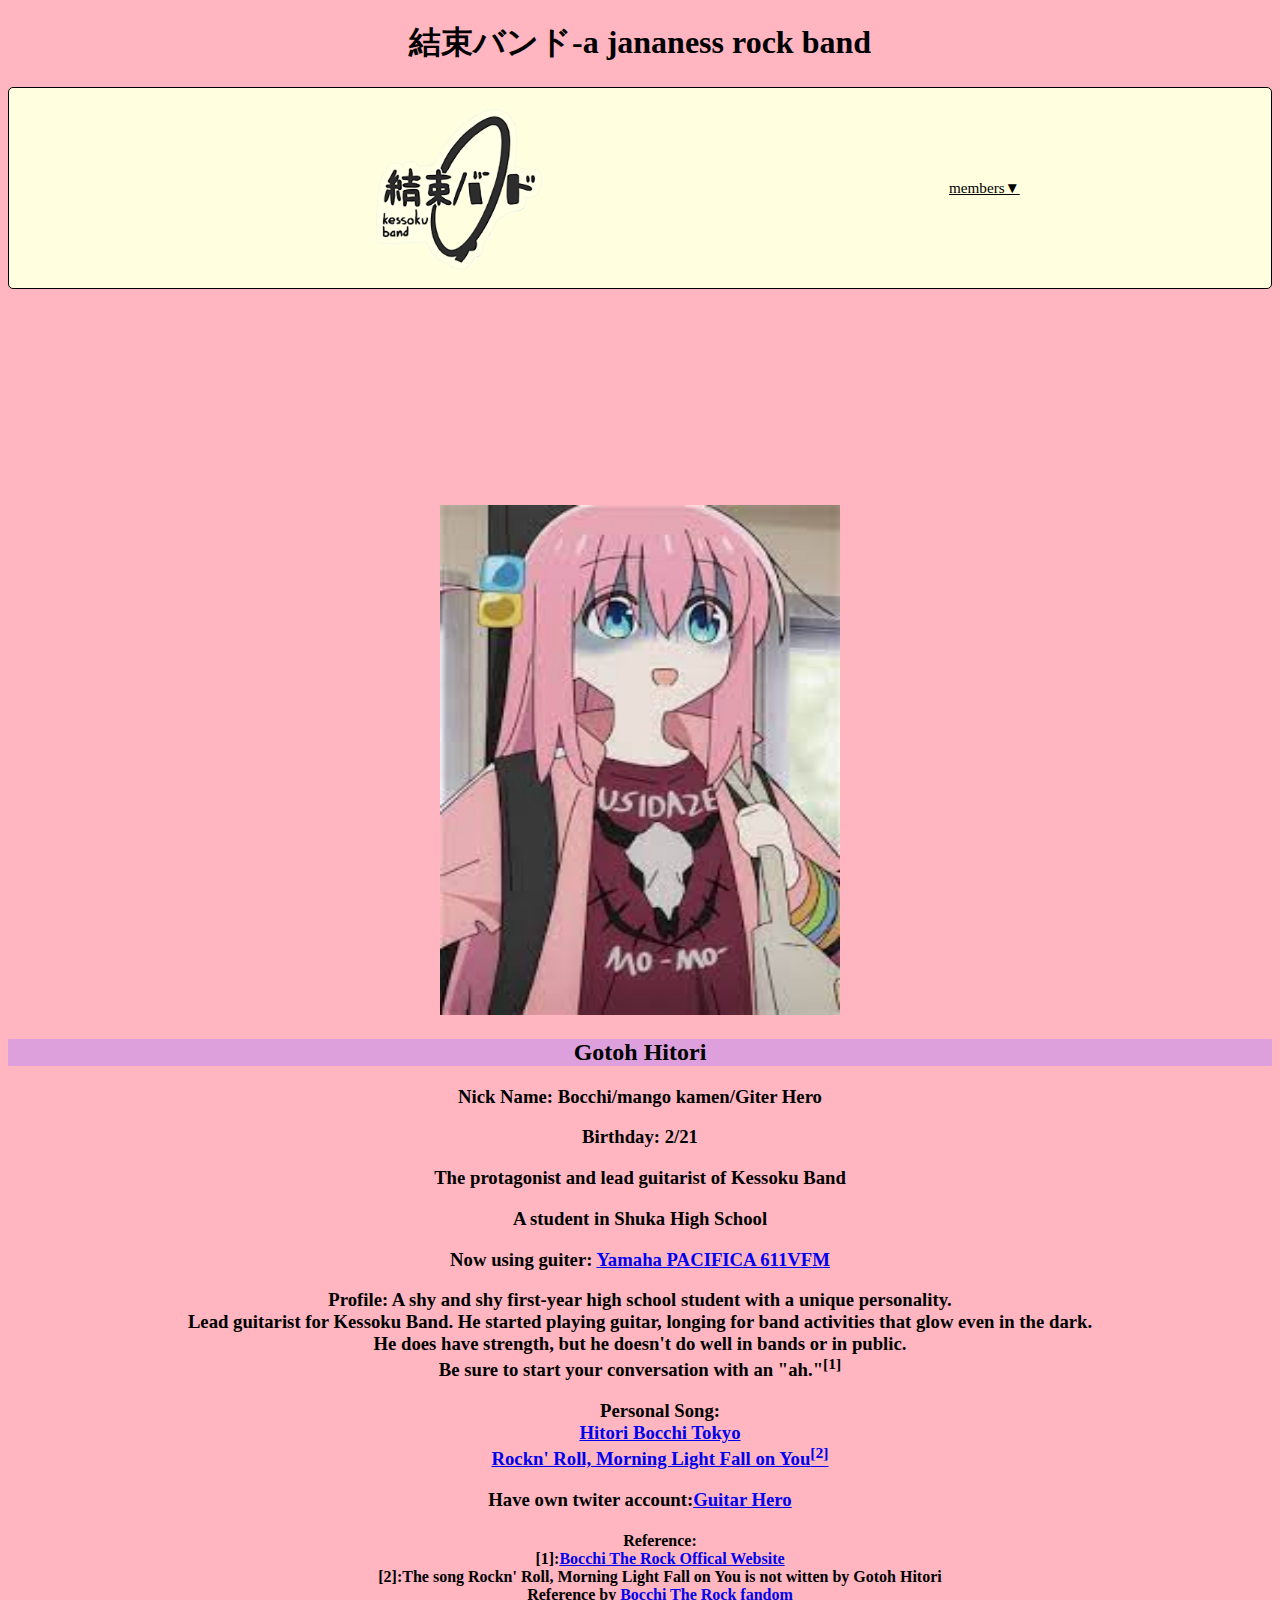
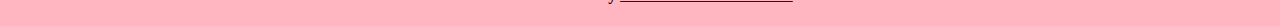
<file: Hitori_page_en.html>
<!DOCTYPE html>
<html>
    <link rel="stylesheet" href="css/page.css">
    <head>
        <title>ぼっち・ざ・ろっく！</title>     
    </head>
    <body>
        <center>
            <h1>
                結束バンド-a jananess rock band
            </h1>
        </center>
        <div id="F1">
            <a href="page1_en.html">
            <img src="image/logo.png">
            </a>
                <ul>
                    <li>
                        <a href="#">members▼</a>
                        <div id="sub2">
                        <ul class="sub1">
                            <li><a href="Hitori_page_en.html">Gotoh Hitori</a></li>
                            <li><a href="Nijika_page_en.html">Ijichi Nijika</a></li>
                            <li><a href="Ryo_page_en.html">Yamada Ryō</a></li>
                            <li><a href="Ikuyo_page_en.html">Kita Ikuyo</a></li>
                        </ul>
                    </li>
                </ul>
            <a href="music_page_en.html" class="music">music</a>
            <ul>
                <li>
                    <a href="#" class="other">others▼</a>
                    <div id="sub2">
                    <ul class="sub1">
                        <li><a href="Hitori_page_zh.html">中文</a></li>
                        <li><a href="index.html">main menu</a></li>
                    </ul>
                </li>
            </ul>
        </div>
        <br/>
        <br/>
        <br/>
        <br/>
        <br/>
        <br/>
        <br/>
        <br/>
        <br/>
        <br/>
        <br/>
        <br/>
        <center>
            <div id="chartar-B">
            <img src="image/bocchi.jpg" width="400px" height="510px">
                <h2>Gotoh Hitori</h2>
                <h3>Nick Name: Bocchi/mango kamen/Giter Hero</h3>
                <h3>Birthday: 2/21</h3>
                <h3>The protagonist and lead guitarist of Kessoku Band</h3>
                <h3>A student in Shuka High School</h3>
                <h3>Now using guiter: <a href="https://shop.sg.yamaha.com/pac611vfm.html">Yamaha PACIFICA 611VFM</a></h3>
                <h3>Profile: A shy and shy first-year high school student with a unique personality.<br/>
                    Lead guitarist for Kessoku Band. He started playing guitar, longing for band activities that glow even in the dark.<br/> 
                    He does have strength, but he doesn't do well in bands or in public. <br/>
                    Be sure to start your conversation with an "ah."<sup>[1]</sup></h3>
                <h3><ul>
                    Personal Song:
                        <li><a href="https://youtu.be/7TovqLDCosk">Hitori Bocchi Tokyo</a></li>
                        <li><a href="https://youtu.be/H7ZyZdqLb5Q">Rockn' Roll, Morning Light Fall on You<sup>[2]</sup></a></li>
                </ul></h3>
                <h3>Have own twiter account:<a href="https://twitter.com/guitarhero_0221">Guitar Hero</a></h3>

                <h4><ul>
                    Reference:
                        <li>[1]:<a href="https://bocchi.rocks/character/hitori.html">Bocchi The Rock Offical Website</a></li>
                        <li>[2]:The song Rockn' Roll, Morning Light Fall on You is not witten by Gotoh Hitori </li>
                        <li>Reference by <a href="https://bocchi-the-rock.fandom.com/wiki/Hitori_Gotoh">Bocchi The Rock fandom</a> </li>
                </ul></h4>
            </div>

        </center>
</body>
</html>
</file>
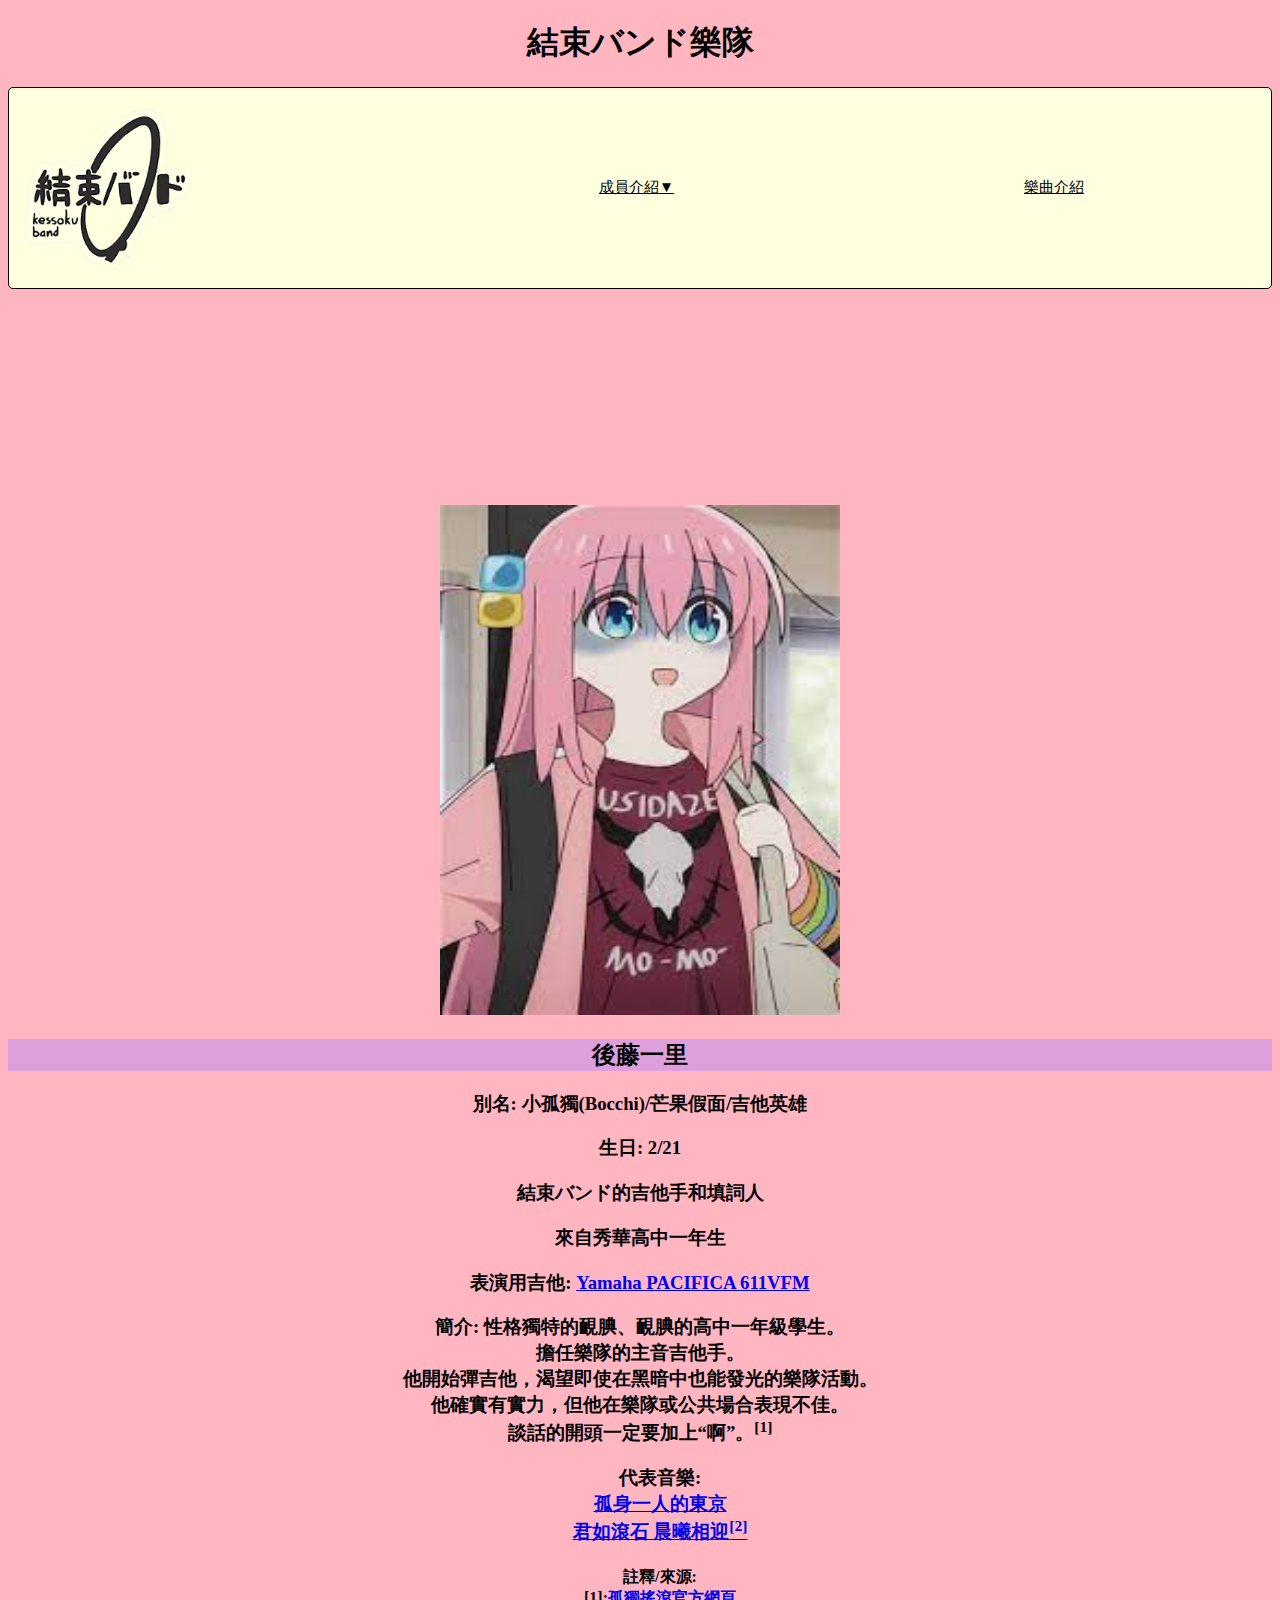
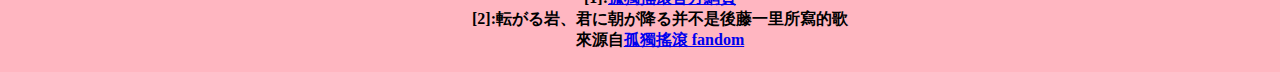
<file: Hitori_page_zh.html>
<!DOCTYPE html>
<html>
    <link rel="stylesheet" href="css/page.css">
    <head>
        <title>ぼっち・ざ・ろっく！</title>     
    </head>
    <body>
        <center>
            <h1>
                結束バンド樂隊
            </h1>
        </center>
        <div id="F1">
            <img src="image/logo.png">
                <ul>
                    <li>
                        <a href="#">成員介紹▼</a>
                        <div id="sub2">
                        <ul class="sub1">
                            <li><a href="Hitori_page_zh.html">後藤ひとり</a></li>
                            <li><a href="Nijika_page_zh.html">伊地知虹夏</a></li>
                            <li><a href="Ryo_page_zh.html">山田リョウ</a></li>
                            <li><a href="Ikuyo_page_zh.html">喜多郁代</a></li>
                        </ul>
                    </li>
                </ul>
            <a href="music_page_zh.html" class="music">樂曲介紹</a>
            <ul>
                <li>
                    <a href="#" class="other">其他▼</a>
                    <div id="sub2">
                    <ul class="sub1">
                        <li><a href="Hitori_page_en.html">English</a></li>
                        <li><a href="index.html">主頁</a></li>
                    </ul>
                </li>
            </ul>
        </div>
        <br/>
        <br/>
        <br/>
        <br/>
        <br/>
        <br/>
        <br/>
        <br/>
        <br/>
        <br/>
        <br/>
        <br/>
        <center>
            <div id="chartar-B">
            <img src="image/bocchi.jpg" width="400px" height="510px">
                <h2>後藤一里</h2>
                <h3>別名: 小孤獨(Bocchi)/芒果假面/吉他英雄</h3>
                <h3>生日: 2/21</h3>
                <h3>結束バンド的吉他手和填詞人</h3>
                <h3>來自秀華高中一年生</h3>
                <h3>表演用吉他: <a href="https://shop.sg.yamaha.com/pac611vfm.html">Yamaha PACIFICA 611VFM</a></h3>
                <h3>簡介: 性格獨特的靦腆、靦腆的高中一年級學生。<br/>
                    擔任樂隊的主音吉他手。<br/>
                    他開始彈吉他，渴望即使在黑暗中也能發光的樂隊活動。<br/>
                    他確實有實力，但他在樂隊或公共場合表現不佳。<br/>
                    談話的開頭一定要加上“啊”。<sup>[1]</sup></h3>
                <h3><ul>
                    代表音樂:
                        <li><a href="https://youtu.be/7TovqLDCosk">孤身一人的東京</a></li>
                        <li><a href="https://youtu.be/H7ZyZdqLb5Q">君如滾石 晨曦相迎<sup>[2]</sup></a></li>
                </ul></h3>

                <h4><ul>
                    註釋/來源:
                        <li>[1]:<a href="https://bocchi.rocks/character/hitori.html">孤獨搖滾官方網頁</a></li>
                        <li>[2]:転がる岩、君に朝が降る并不是後藤一里所寫的歌</li>
                        來源自<a href="https://bocchi-the-rock.fandom.com/wiki/Hitori_Gotoh">孤獨搖滾 fandom</a> </li>
                </ul></h4>
            </div>

        </center>
</body>
</html>
</file>
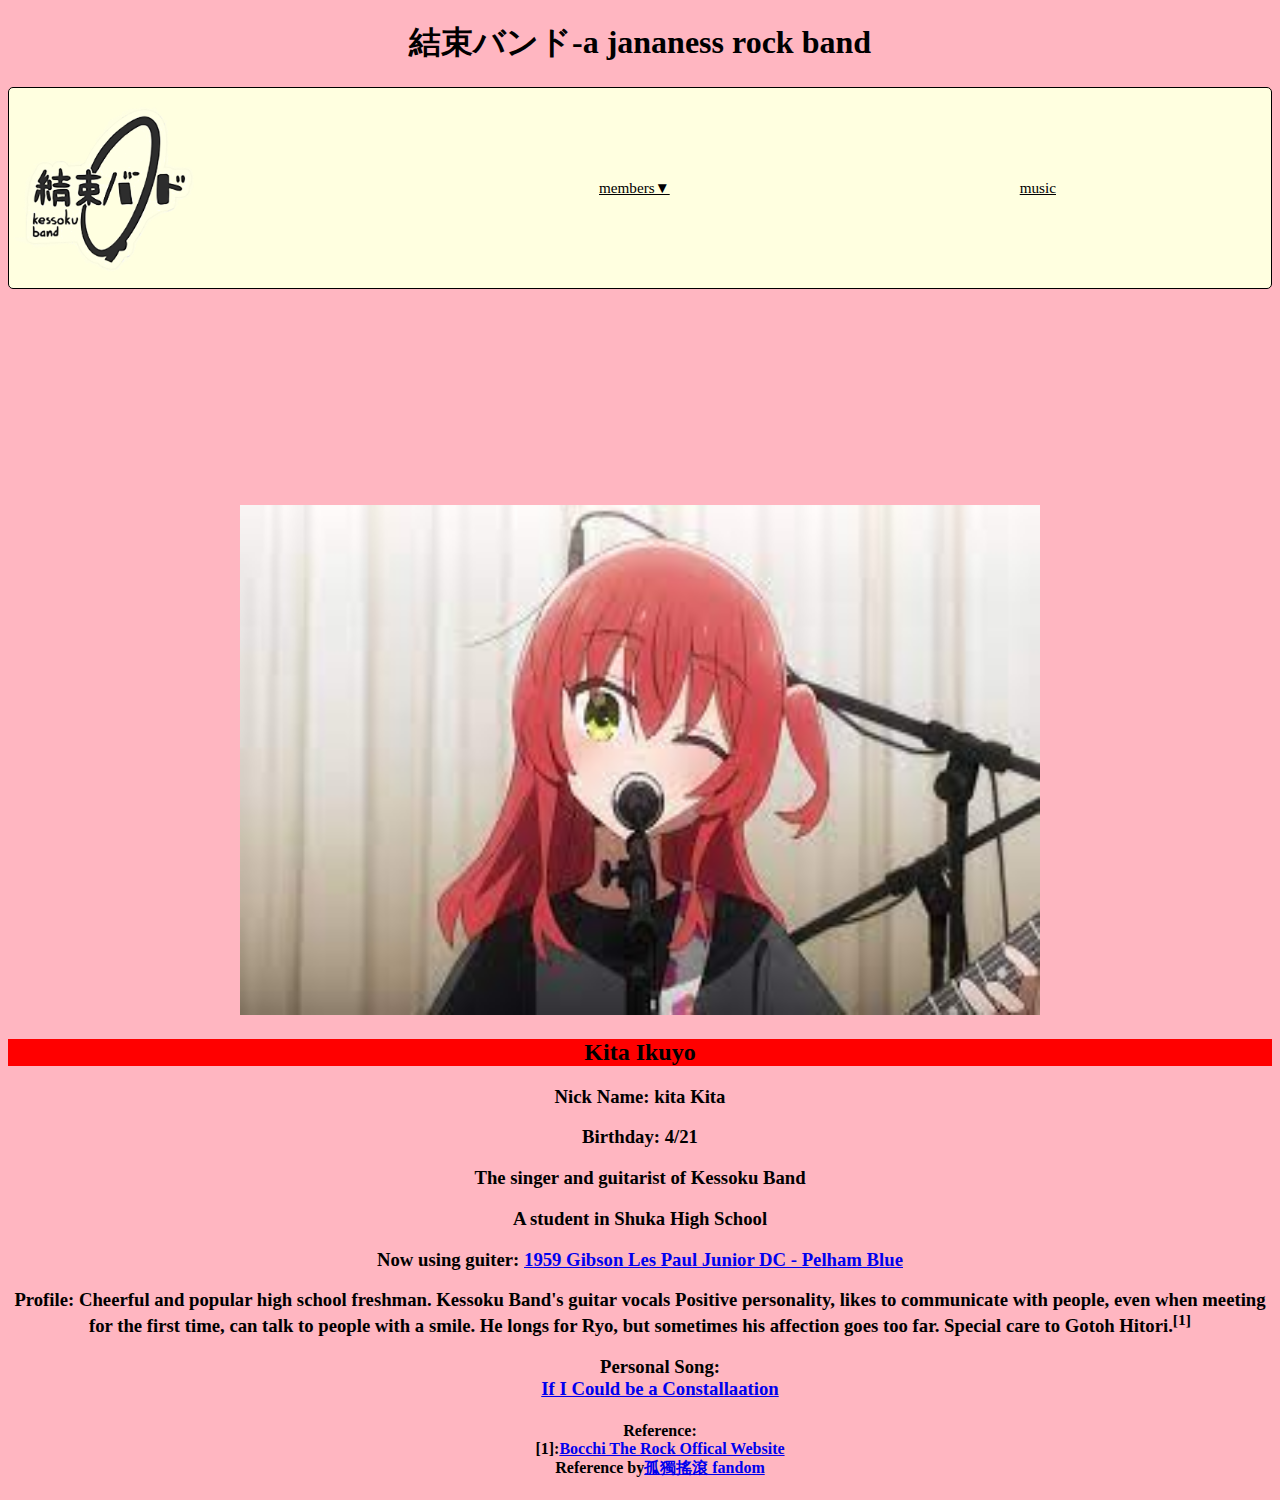
<file: Ikuyo_page_en.html>
<!DOCTYPE html>
<html>
    <link rel="stylesheet" href="css/page.css">
    <head>
        <title>ぼっち・ざ・ろっく！</title>     
    </head>
    <body>
        <center>
            <h1>
                結束バンド-a jananess rock band
            </h1>
        </center>
        <div id="F1">
            <img src="image/logo.png">
                <ul>
                    <li>
                        <a href="#">members▼</a>
                        <div id="sub2">
                        <ul class="sub1">
                            <li><a href="Hitori_page_en.html">Gotoh Hitori</a></li>
                            <li><a href="Nijika_page_en.html">Ijichi Nijika</a></li>
                            <li><a href="Ryo_page_en.html">Yamada Ryō</a></li>
                            <li><a href="Ikuyo_page_en.html">Kita Ikuyo</a></li>
                        </ul>
                    </li>
                </ul>
            <a href="music_page_en.html" class="music">music</a>
            <ul>
                <li>
                    <a href="#" class="other">others▼</a>
                    <div id="sub2">
                    <ul class="sub1">
                        <li><a href="Ikuyo_page_zh.html">中文</a></li>
                        <li><a href="index.html">main menu</a></li>
                    </ul>
                </li>
            </ul>
        </div>
        <br/>
        <br/>
        <br/>
        <br/>
        <br/>
        <br/>
        <br/>
        <br/>
        <br/>
        <br/>
        <br/>
        <br/>
        <center>
            <div id="chartar-I">
            <img src="image/Ikuyo.jpg" width="800px" height="510px">
                <h2>Kita Ikuyo</h2>
                <h3>Nick Name: kita Kita</h3>
                <h3>Birthday: 4/21</h3>
                <h3>The singer and guitarist of Kessoku Band</h3>
                <h3>A student in Shuka High School</h3>
                <h3>Now using guiter: <a href="https://www.ebay.ca/itm/354826581778?hash=item529d4ff712:g:MDAAAOSwckRke1aT&amdata=enc%3AAQAIAAAA8HFNA4aND1FJnH3FAC32F9NyPWowHabA2oFaSE1KWJJB%2B8v%2F3imjo1UbkoM%2FWOVJxv5ZUqDwJo7ks3LJxz2z%2FRfHUdR8wHwcsDYj8K%2BIPAoox3y7BmBZyNSxI8qDCciC%2B%2B2jGhczYGeaHFfGgVoyAI9XLN6DofWRw8rREmLlnOeILqUtZ2WO7pz%2FghqNXl%2FI2dXD%2Fj3dPS44hB6e7JKC9XH66SqHwGeJfKY8SHWdl41hKDghw6KryooQPr2wga0iXeAvI9agDEEyKdJJVo8F5CVW5csa%2F9f37iJWekJ8uitPkTgRIOpDYjK1KeCJ3BeSxg%3D%3D%7Ctkp%3ABk9SR4r8wvueYg">1959 Gibson Les Paul Junior DC - Pelham Blue</a></h3>
                <h3>Profile: Cheerful and popular high school freshman.
                             Kessoku Band's guitar vocals
                             Positive personality, likes to communicate with people, even when meeting for the first time, can talk to people with a smile.
                             He longs for Ryo, but sometimes his affection goes too far.
                             Special care to Gotoh Hitori.<sup>[1]</sup></h3>
                <h3><ul>
                    Personal Song:
                        <li><a href="https://youtu.be/-LwBbLa_Vhc">If I Could be a Constallaation</a></li>
                </ul></h3>

                <h4><ul>
                    Reference:
                        <li>[1]:<a href="https://bocchi.rocks/character/ikuyo.html">Bocchi The Rock Offical Website</a></li>
                        Reference by<a href="https://bocchi-the-rock.fandom.com/wiki/Ikuyo_Kita">孤獨搖滾 fandom</a> </li>
                </ul></h4>
            </div>
        </center>
</body>
</html>
</file>
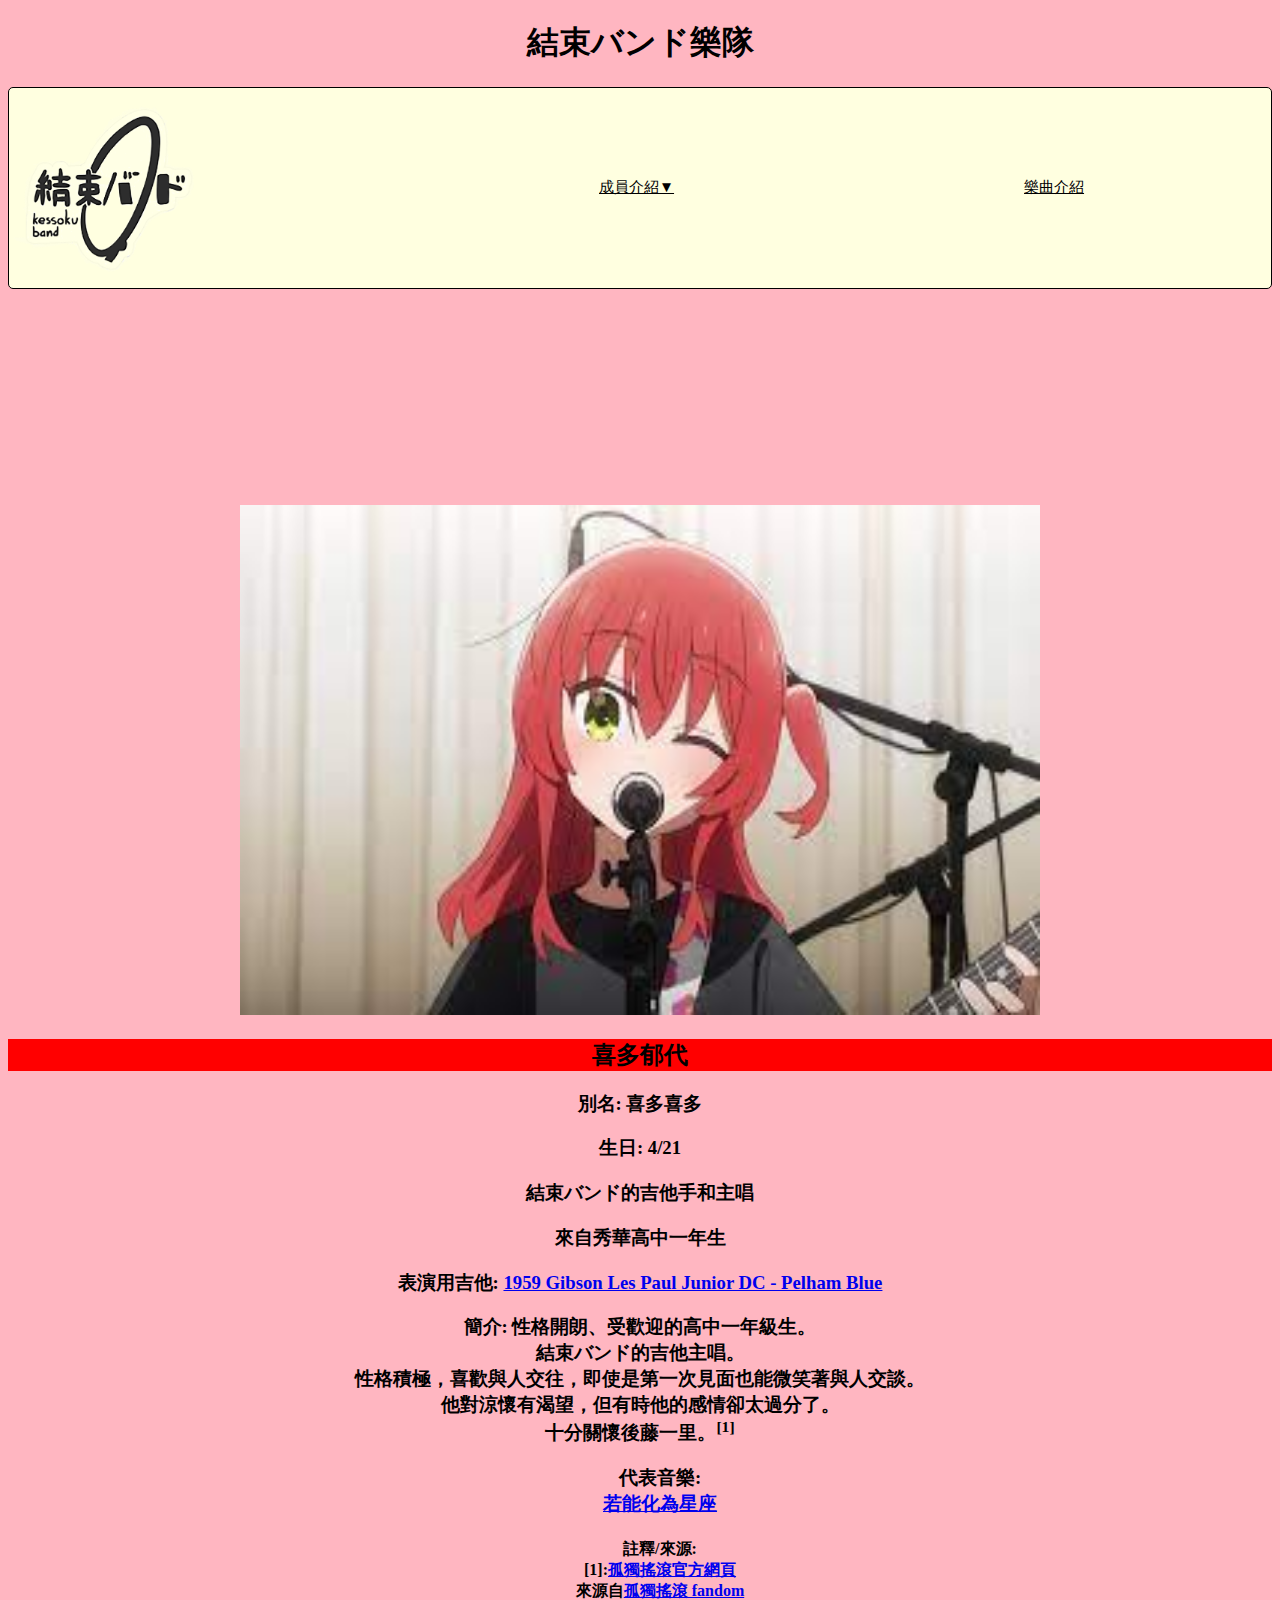
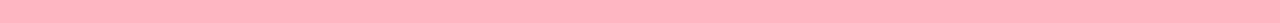
<file: Ikuyo_page_zh.html>
<!DOCTYPE html>
<html>
    <link rel="stylesheet" href="css/page.css">
    <head>
        <title>ぼっち・ざ・ろっく！</title>     
    </head>
    <body>
        <center>
            <h1>
                結束バンド樂隊
            </h1>
        </center>
        <div id="F1">
            <img src="image/logo.png">
                <ul>
                    <li>
                        <a href="#">成員介紹▼</a>
                        <div id="sub2">
                        <ul class="sub1">
                            <li><a href="Hitori_page_zh.html">後藤ひとり</a></li>
                            <li><a href="Nijika_page_zh.html">伊地知虹夏</a></li>
                            <li><a href="Ryo_page_zh.html">山田リョウ</a></li>
                            <li><a href="Ikuyo_page_zh.html">喜多郁代</a></li>
                        </ul>
                    </li>
                </ul>
            <a href="music_page_zh.html" class="music">樂曲介紹</a>
            <ul>
                <li>
                    <a href="#" class="other">其他▼</a>
                    <div id="sub2">
                    <ul class="sub1">
                        <li><a href="Ikuyo_page_en.html">English</a></li>
                        <li><a href="index.html">主頁</a></li>
                    </ul>
                </li>
            </ul>
        </div>
        <br/>
        <br/>
        <br/>
        <br/>
        <br/>
        <br/>
        <br/>
        <br/>
        <br/>
        <br/>
        <br/>
        <br/>
        <center>
            <div id="chartar-I">
            <img src="image/Ikuyo.jpg" width="800px" height="510px">
                <h2>喜多郁代</h2>
                <h3>別名: 喜多喜多</h3>
                <h3>生日: 4/21</h3>
                <h3>結束バンド的吉他手和主唱</h3>
                <h3>來自秀華高中一年生</h3>
                <h3>表演用吉他: <a href="https://www.ebay.ca/itm/354826581778?hash=item529d4ff712:g:MDAAAOSwckRke1aT&amdata=enc%3AAQAIAAAA8HFNA4aND1FJnH3FAC32F9NyPWowHabA2oFaSE1KWJJB%2B8v%2F3imjo1UbkoM%2FWOVJxv5ZUqDwJo7ks3LJxz2z%2FRfHUdR8wHwcsDYj8K%2BIPAoox3y7BmBZyNSxI8qDCciC%2B%2B2jGhczYGeaHFfGgVoyAI9XLN6DofWRw8rREmLlnOeILqUtZ2WO7pz%2FghqNXl%2FI2dXD%2Fj3dPS44hB6e7JKC9XH66SqHwGeJfKY8SHWdl41hKDghw6KryooQPr2wga0iXeAvI9agDEEyKdJJVo8F5CVW5csa%2F9f37iJWekJ8uitPkTgRIOpDYjK1KeCJ3BeSxg%3D%3D%7Ctkp%3ABk9SR4r8wvueYg">1959 Gibson Les Paul Junior DC - Pelham Blue</a></h3>
                <h3>簡介: 性格開朗、受歡迎的高中一年級生。<br/>
                          結束バンド的吉他主唱。<br/>
                          性格積極，喜歡與人交往，即使是第一次見面也能微笑著與人交談。<br/>
                          他對涼懷有渴望，但有時他的感情卻太過分了。<br/>
                          十分關懷後藤一里。<sup>[1]</sup></h3>
                <h3><ul>
                    代表音樂:
                        <li><a href="https://youtu.be/-LwBbLa_Vhc">若能化為星座</a></li>
                </ul></h3>

                <h4><ul>
                    註釋/來源:
                        <li>[1]:<a href="https://bocchi.rocks/character/ikuyo.html">孤獨搖滾官方網頁</a></li>
                        來源自<a href="https://bocchi-the-rock.fandom.com/wiki/Ikuyo_Kita">孤獨搖滾 fandom</a> </li>
                </ul></h4>
            </div>
        </center>
</body>
</html>
</file>
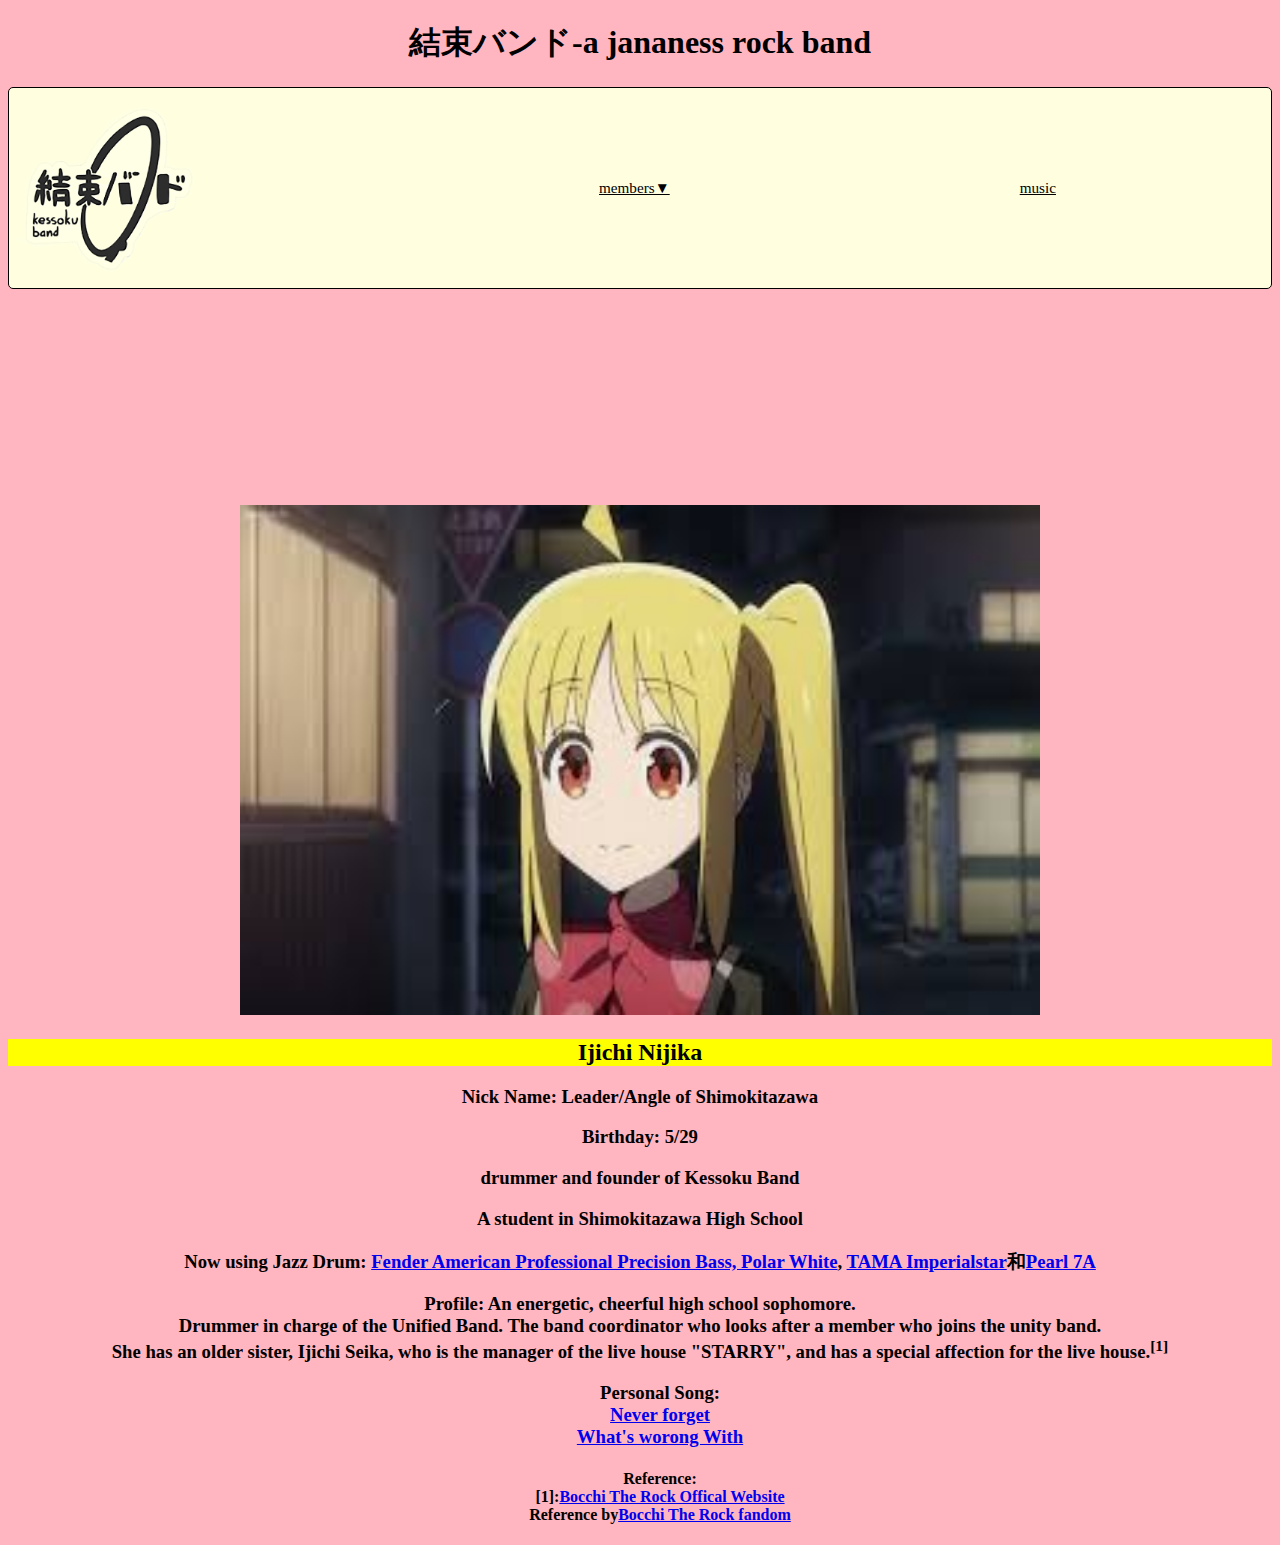
<file: Nijika_page_en.html>
<!DOCTYPE html>
<html>
    <link rel="stylesheet" href="css/page.css">
    <head>
        <title>ぼっち・ざ・ろっく！</title>     
    </head>
    <body>
        <center>
            <h1>
                結束バンド-a jananess rock band
            </h1>
        </center>
        <div id="F1">
                <img src="image/logo.png">
                <ul>
                    <li>
                        <a href="#">members▼</a>
                        <div id="sub2">
                        <ul class="sub1">
                            <li><a href="Hitori_page_en.html">Goto Hitori</a></li>
                            <li><a href="Nijika_page_en.html">Ijichi Nijika</a></li>
                            <li><a href="Ryo_page_en.html">Yamada Ryō</a></li>
                            <li><a href="Ikuyo_page_en.html">Kita Ikuyo</a></li>
                        </ul>
                    </li>
                </ul>
            <a href="music_page_en.html" class="music">music</a>
            <ul>
                <li>
                    <a href="#" class="other">others▼</a>
                    <div id="sub2">
                    <ul class="sub1">
                        <li><a href="Nijika_page_zh.html">中文</a></li>
                        <li><a href="index.html">main menu</a></li>
                    </ul>
                </li>
            </ul>
        </div>
        <br/>
        <br/>
        <br/>
        <br/>
        <br/>
        <br/>
        <br/>
        <br/>
        <br/>
        <br/>
        <br/>
        <br/>
        <center>
            <div id="chartar-N">
            <img src="image/Nijika.jpg" width="800px" height="510px">
                <h2>Ijichi Nijika</h2>
                <h3>Nick Name: Leader/Angle of Shimokitazawa</h3>
                <h3>Birthday: 5/29</h3>
                <h3>drummer and founder of Kessoku Band</h3>
                <h3>A student in Shimokitazawa High School</h3>
                <h3>Now using Jazz  Drum: <a href="https://reverb.com/p/pearl-cs1450-chad-smith-signature-14x5-steel-snare-drum">Fender American Professional Precision Bass, Polar White</a>, <a href="https://www.tama.com/usa/products/drum_kits/imperialstar_drumkit.html">TAMA Imperialstar</a>和<a href="https://www.hausheng.com/product.php?lang=tw&tb=3&cid=7354&ot=all">Pearl 7A</a></h3>
                <h3>Profile: An energetic, cheerful high school sophomore.<br/>
                             Drummer in charge of the Unified Band. The band coordinator who looks after a member who joins the unity band.<br/>
                             She has an older sister, Ijichi Seika, who is the manager of the live house "STARRY", and has a special affection for the live house.<sup>[1]</sup></h3>
                <h3><ul>
                    Personal Song:
                        <li><a href="https://youtu.be/MtuFP3Tl1kE">Never forget</a></li>
                        <li><a href="https://youtu.be/h1uTWpCySRo">What's worong With</a></li>
                </ul></h3>

                <h4><ul>
                    Reference:
                        <li>[1]:<a href="https://bocchi.rocks/character/Nijika.html">Bocchi The Rock Offical Website</a></li>
                        Reference by<a href="https://bocchi-the-rock.fandom.com/wiki/Ijichi_Nijika">Bocchi The Rock fandom</a> </li>
                </ul></h4>
            </div>
        </center>
</body>
</html>
</file>
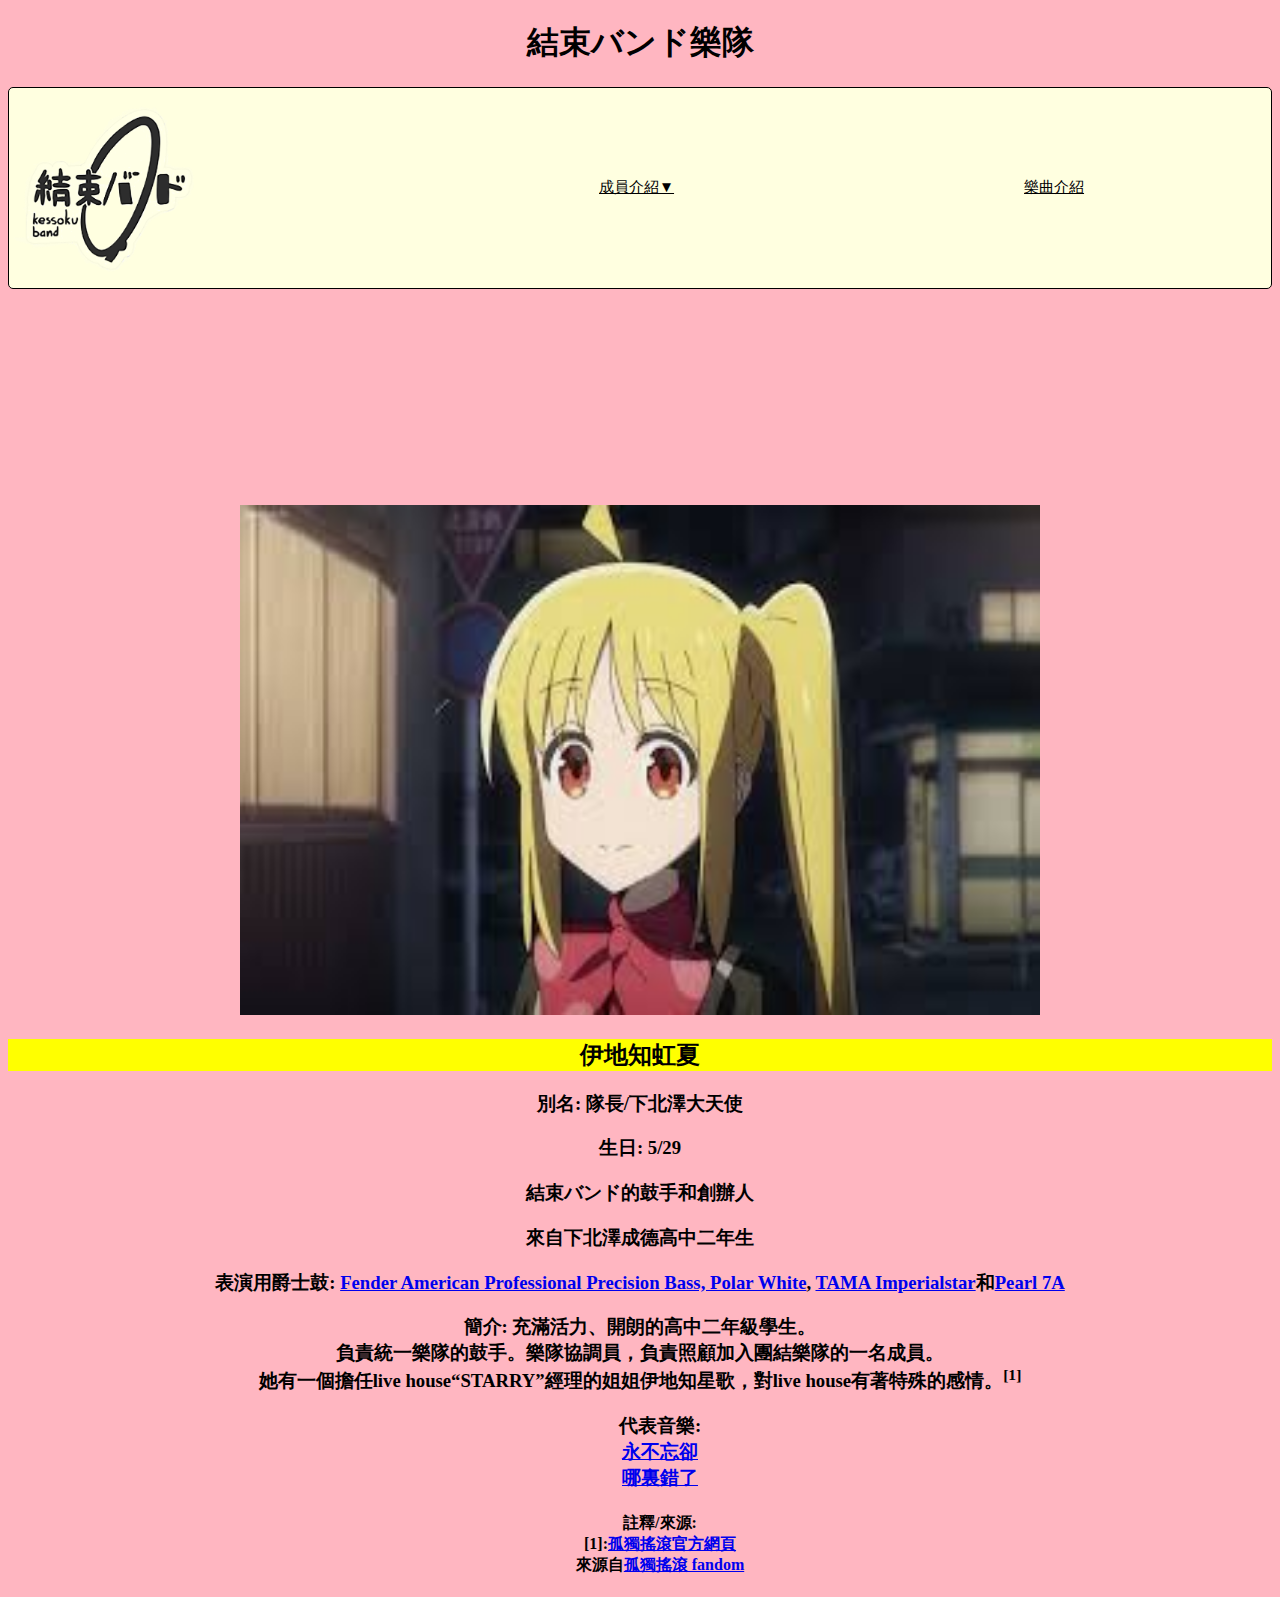
<file: Nijika_page_zh.html>
<!DOCTYPE html>
<html>
    <link rel="stylesheet" href="css/page.css">
    <head>
        <title>ぼっち・ざ・ろっく！</title>     
    </head>
    <body>
        <center>
            <h1>
                結束バンド樂隊
            </h1>
        </center>
        <div id="F1">
            <img src="image/logo.png">
                <ul>
                    <li>
                        <a href="#">成員介紹▼</a>
                        <div id="sub2">
                        <ul class="sub1">
                            <li><a href="Hitori_page_zh.html">後藤ひとり</a></li>
                            <li><a href="Nijika_page_zh.html">伊地知虹夏</a></li>
                            <li><a href="Ryo_page_zh.html">山田リョウ</a></li>
                            <li><a href="Ikuyo_page_zh.html">喜多郁代</a></li>
                        </ul>
                    </li>
                </ul>
            <a href="music_page_zh.html" class="music">樂曲介紹</a>
            <ul>
                <li>
                    <a href="#" class="other">其他▼</a>
                    <div id="sub2">
                    <ul class="sub1">
                        <li><a href="Nijika_page_en.html">English</a></li>
                        <li><a href="index.html">主頁</a></li>
                    </ul>
                </li>
            </ul>
        </div>
        <br/>
        <br/>
        <br/>
        <br/>
        <br/>
        <br/>
        <br/>
        <br/>
        <br/>
        <br/>
        <br/>
        <br/>
        <center>
            <div id="chartar-N">
            <img src="image/Nijika.jpg" width="800px" height="510px">
                <h2>伊地知虹夏</h2>
                <h3>別名: 隊長/下北澤大天使</h3>
                <h3>生日: 5/29</h3>
                <h3>結束バンド的鼓手和創辦人</h3>
                <h3>來自下北澤成德高中二年生</h3>
                <h3>表演用爵士鼓: <a href="https://reverb.com/p/pearl-cs1450-chad-smith-signature-14x5-steel-snare-drum">Fender American Professional Precision Bass, Polar White</a>, <a href="https://www.tama.com/usa/products/drum_kits/imperialstar_drumkit.html">TAMA Imperialstar</a>和<a href="https://www.hausheng.com/product.php?lang=tw&tb=3&cid=7354&ot=all">Pearl 7A</a></h3>
                <h3>簡介: 充滿活力、開朗的高中二年級學生。<br/>
                          負責統一樂隊的鼓手。樂隊協調員，負責照顧加入團結樂隊的一名成員。<br/>
                          她有一個擔任live house“STARRY”經理的姐姐伊地知星歌，對live house有著特殊的感情。<sup>[1]</sup></h3>
                <h3><ul>
                    代表音樂:
                        <li><a href="https://youtu.be/MtuFP3Tl1kE">永不忘卻</a></li>
                        <li><a href="https://youtu.be/h1uTWpCySRo">哪裏錯了</a></li>
                </ul></h3>

                <h4><ul>
                    註釋/來源:
                        <li>[1]:<a href="https://bocchi.rocks/character/Nijika.html">孤獨搖滾官方網頁</a></li>
                        來源自<a href="https://bocchi-the-rock.fandom.com/wiki/Ijichi_Nijika">孤獨搖滾 fandom</a> </li>
                </ul></h4>
            </div>
        </center>
</body>
</html>
</file>
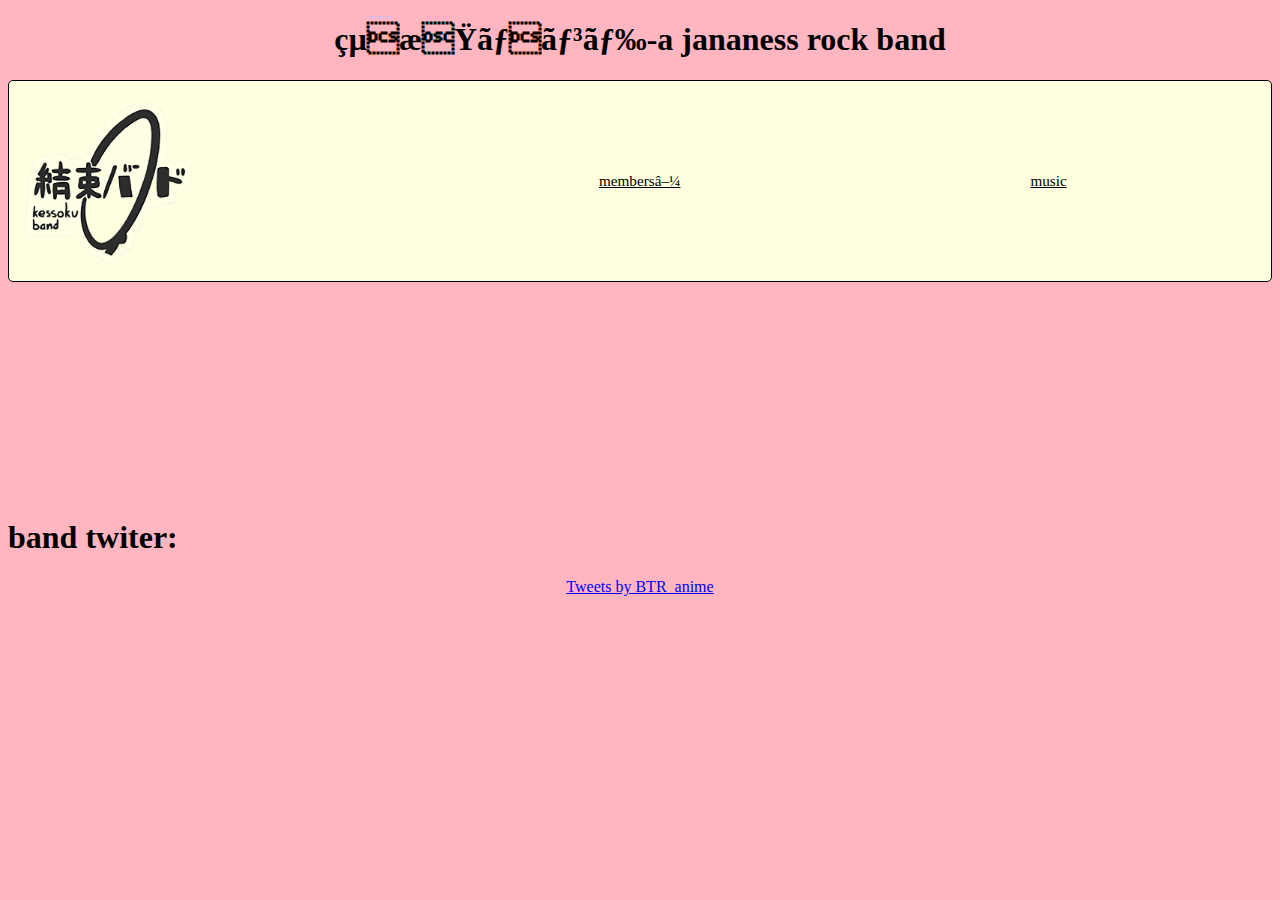
<file: page1_en.html>
<!DOCTYPE html>
<html>
    <link rel="stylesheet" href="css/page.css">
    <head>
        <title>ぼっち・ざ・ろっく！</title>     
    </head>
    <body>
        <center>
            <h1>
                結束バンド-a jananess rock band
            </h1>
        </center>
        <div id="F1">
            <img src="image/logo.png">
                <ul>
                    <li>
                        <a href="#">members▼</a>
                        <div id="sub2">
                        <ul class="sub1">
                            <li><a href="Hitori_page_en.html">Goto Hitori</a></li>
                            <li><a href="Nijika_page_en.html">Ijichi Nijika</a></li>
                            <li><a href="Ryo_page_en.html">Yamada Ryō</a></li>
                            <li><a href="Ikuyo_page_en.html">Kita Ikuyo</a></li>
                        </ul>
                    </li>
                </ul>
            <a href="music_page_en.html" class="music">music</a>
            <ul>
                <li>
                    <a href="#" class="other">others▼</a>
                    <div id="sub2">
                    <ul class="sub1">
                        <li><a href="page1_zh.html">中文</a></li>
                        <li><a href="index.html">main menu</a></li>
                    </ul>
                </li>
            </ul>
        </div>
        <br/>
        <br/>
        <br/>
        <br/>
        <br/>
        <br/>
        <br/>
        <br/>
        <br/>
        <br/>
        <br/>
        <br/>
        <h1>band twiter:</h1>
        <center>
            <a class="twitter-timeline" href="https://twitter.com/BTR_anime?ref_src=twsrc%5Etfw">Tweets by BTR_anime</a> <script async src="https://platform.twitter.com/widgets.js" charset="utf-8"></script>
        </center>
    </body>
</html>
</file>
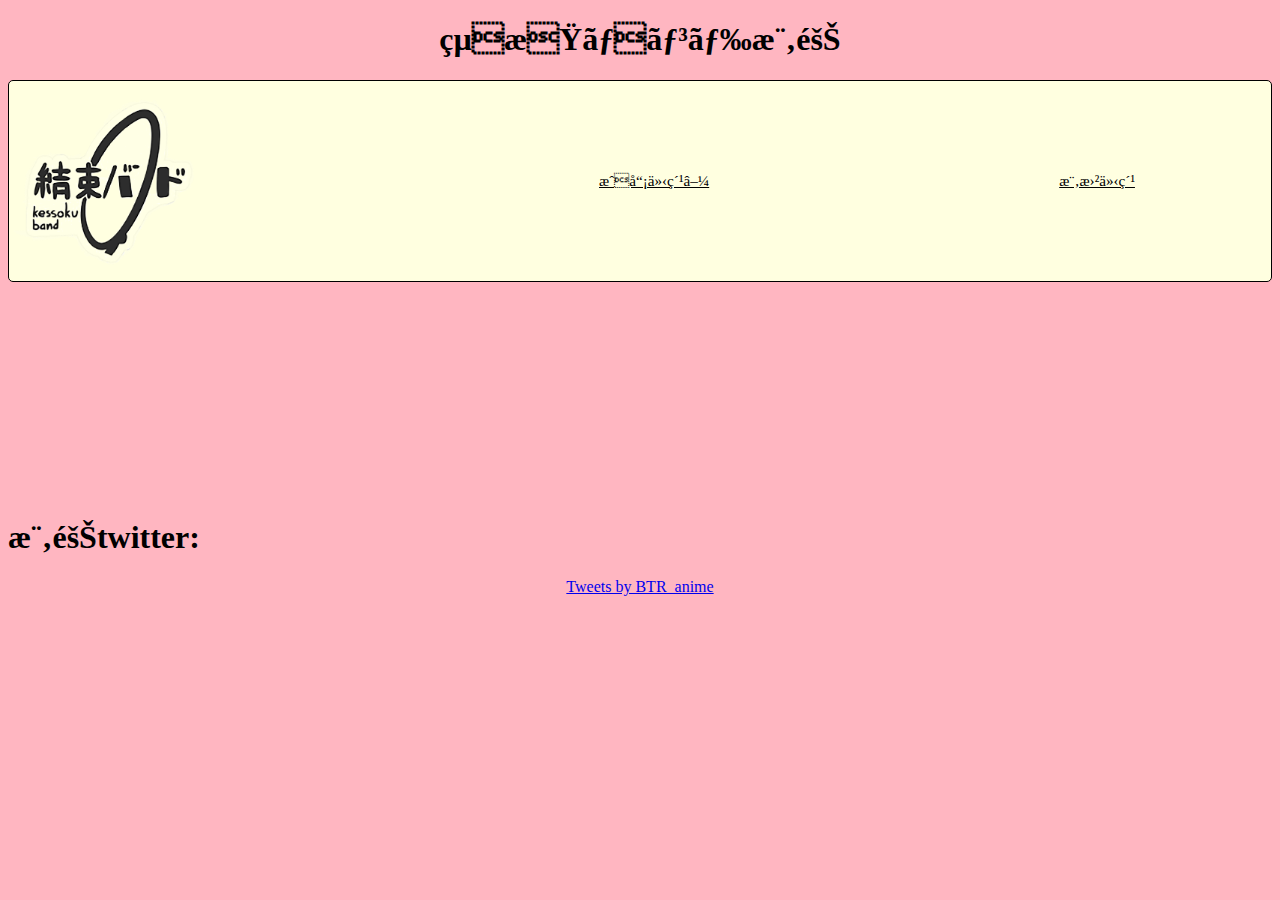
<file: page1_zh.html>
<!DOCTYPE html>
<html>
    <link rel="stylesheet" href="css/page.css">
    <head>
        <title>ぼっち・ざ・ろっく！</title>     
    </head>
    <body>
        <center>
            <h1>
                結束バンド樂隊
            </h1>
        </center>

        <div id="F1">
            <img src="image/logo.png">
                <ul>
                    <li>
                        <a href="#">成員介紹▼</a>
                        <div id="sub2">
                        <ul class="sub1">
                            <li><a href="Hitori_page_zh.html">後藤ひとり</a></li>
                            <li><a href="Nijika_page_zh.html">伊地知虹夏</a></li>
                            <li><a href="Ryo_page_zh.html">山田リョウ</a></li>
                            <li><a href="Ikuyo_page_zh.html">喜多郁代</a></li>
                        </ul>
                    </li>
                </ul>
            <a href="music_page_zh.html" class="music">樂曲介紹</a>
            <ul>
                <li>
                    <a href="#" class="other">其他▼</a>
                    <div id="sub2">
                    <ul class="sub1">
                        <li><a href="page1_en.html">English</a></li>
                        <li><a href="index.html">主頁</a></li>
                    </ul>
                </li>
            </ul>
        </div>
        <br/>
        <br/>
        <br/>
        <br/>
        <br/>
        <br/>
        <br/>
        <br/>
        <br/>
        <br/>
        <br/>
        <br/>
        <h1>樂隊twitter:</h1>
        <center>
            <a class="twitter-timeline" href="https://twitter.com/BTR_anime?ref_src=twsrc%5Etfw">Tweets by BTR_anime</a> <script async src="https://platform.twitter.com/widgets.js" charset="utf-8"></script>
        </center>
    </body>
</html>
</file>
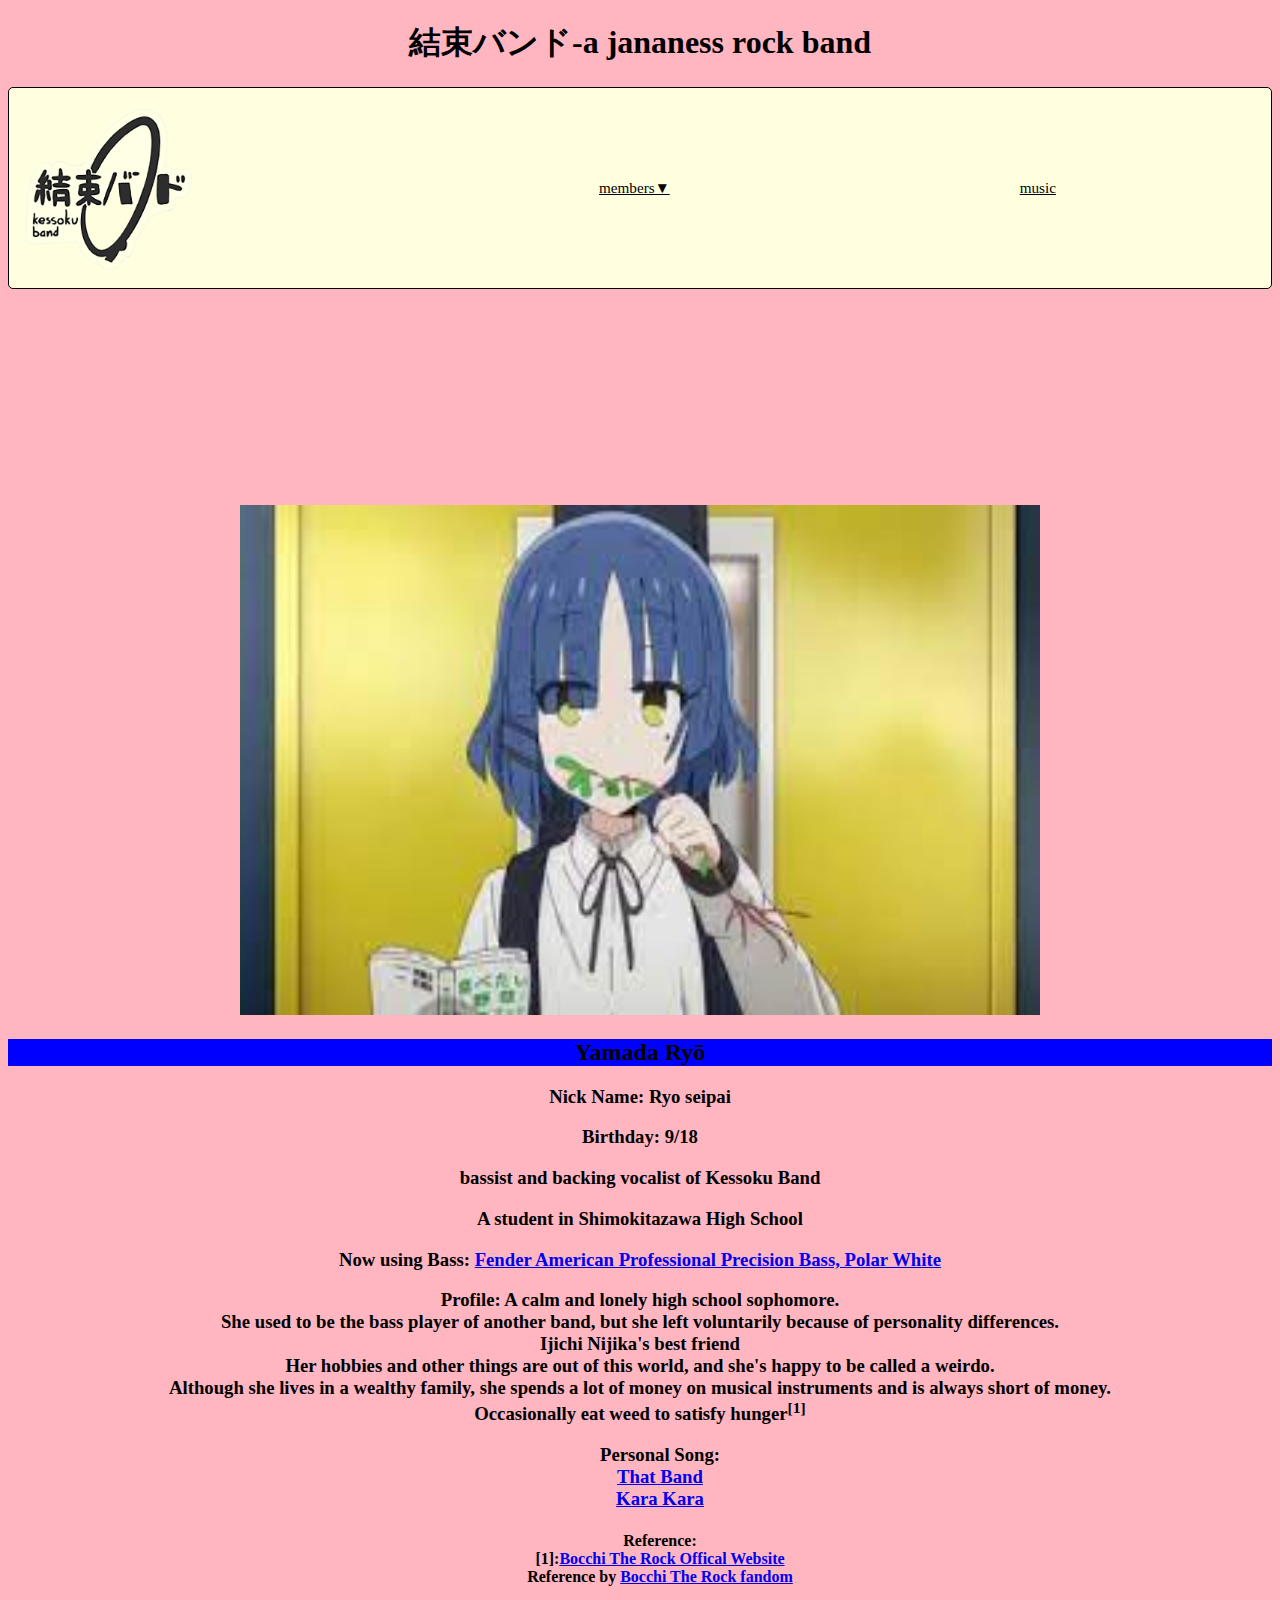
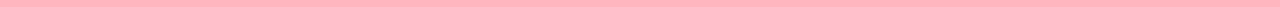
<file: Ryo_page_en.html>
<!DOCTYPE html>
<html>
    <link rel="stylesheet" href="css/page.css">
    <head>
        <title>ぼっち・ざ・ろっく！</title>     
    </head>
    <body>
        <center>
            <h1>
                結束バンド-a jananess rock band
            </h1>
        </center>
        <div id="F1">
            <img src="image/logo.png">
                <ul>
                    <li>
                        <a href="#">members▼</a>
                        <div id="sub2">
                        <ul class="sub1">
                            <li><a href="Hitori_page_en.html">Goto Hitori</a></li>
                            <li><a href="Nijika_page_en.html">Ijichi Nijika</a></li>
                            <li><a href="Ryo_page_en.html">Yamada Ryō</a></li>
                            <li><a href="Ikuyo_page_en.html">Kita Ikuyo</a></li>
                        </ul>
                    </li>
                </ul>
            <a href="music_page_en.html" class="music">music</a>
            <ul>
                <li>
                    <a href="#" class="other">others▼</a>
                    <div id="sub2">
                    <ul class="sub1">
                        <li><a href="Ryo_page_zh.html">中文</a></li>
                        <li><a href="index.html">main menu</a></li>
                    </ul>
                </li>
            </ul>
        </div>
        <br/>
        <br/>
        <br/>
        <br/>
        <br/>
        <br/>
        <br/>
        <br/>
        <br/>
        <br/>
        <br/>
        <br/>
        <center>
            <div id="chartar-R">
            <img src="image/Ryo.jpg" width="800px" height="510px">
                <h2>Yamada Ryō</h2>
                <h3>Nick Name: Ryo seipai</h3>
                <h3>Birthday: 9/18</h3>
                <h3>bassist and backing vocalist of Kessoku Band</h3>
                <h3>A student in Shimokitazawa High School</h3>
                <h3>Now using Bass: <a href="https://www.tomleemusic.com.hk/en/products/fender-player-precision-bass%C2%AE-maple-fingerboard-polar-white">Fender American Professional Precision Bass, Polar White</a></h3>
                <h3>Profile: A calm and lonely high school sophomore.<br/>
                            She used to be the bass player of another band, but she left voluntarily because of personality differences.<br/>
                            Ijichi Nijika's best friend<br/>
                            Her hobbies and other things are out of this world, and she's happy to be called a weirdo.<br/>
                            Although she lives in a wealthy family, she spends a lot of money on musical instruments and is always short of money.<br/>
                            Occasionally eat weed to satisfy hunger<sup>[1]</sup></h3>
                <h3><ul>
                    Personal Song:
                        <li><a href="https://youtu.be/MtuFP3Tl1kE">That Band</a></li>
                        <li><a href="https://youtu.be/3RWMMNsULsA">Kara Kara</a></li>
                </ul></h3>

                <h4><ul>
                    Reference:
                        <li>[1]:<a href="https://bocchi.rocks/character/ryo.html">Bocchi The Rock Offical Website</a></li>
                        Reference by <a href="https://bocchi-the-rock.fandom.com/wiki/Ryo_Yamada">Bocchi The Rock fandom</a> </li>
                </ul></h4>
            </div>
        </center>
</body>
</html>
</file>
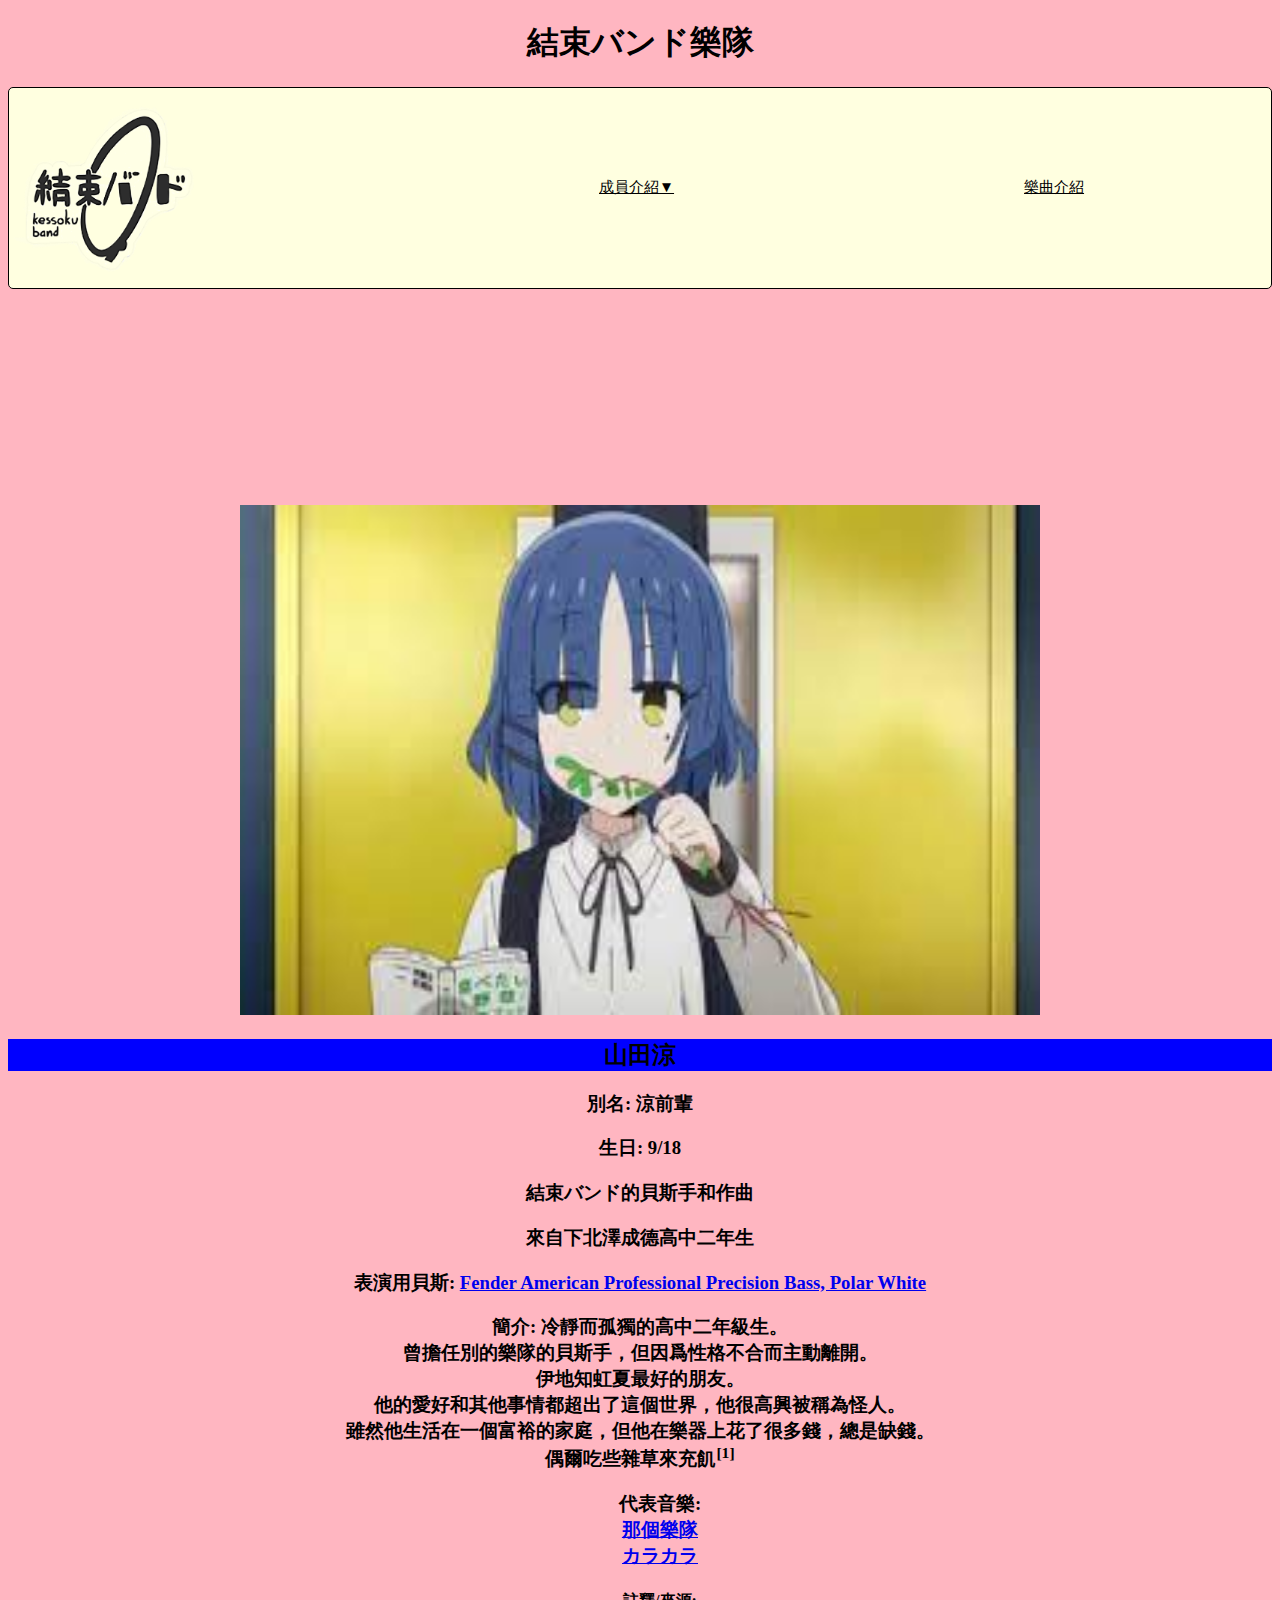
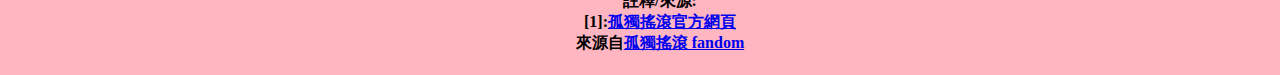
<file: Ryo_page_zh.html>
<!DOCTYPE html>
<html>
    <link rel="stylesheet" href="css/page.css">
    <head>
        <title>ぼっち・ざ・ろっく！</title>     
    </head>
    <body>
        <center>
            <h1>
                結束バンド樂隊
            </h1>
        </center>
        <div id="F1">
            <img src="image/logo.png">
                <ul>
                    <li>
                        <a href="#">成員介紹▼</a>
                        <div id="sub2">
                        <ul class="sub1">
                            <li><a href="Hitori_page_zh.html">後藤ひとり</a></li>
                            <li><a href="Nijika_page_zh.html">伊地知虹夏</a></li>
                            <li><a href="Ryo_page_zh.html">山田リョウ</a></li>
                            <li><a href="Ikuyo_page_zh.html">喜多郁代</a></li>
                        </ul>
                    </li>
                </ul>
            <a href="music_page_zh.html" class="music">樂曲介紹</a>
            <ul>
                <li>
                    <a href="#" class="other">其他▼</a>
                    <div id="sub2">
                    <ul class="sub1">
                        <li><a href="Ryo_page_en.html">English</a></li>
                        <li><a href="index.html">主頁</a></li>
                    </ul>
                </li>
            </ul>
        </div>
        <br/>
        <br/>
        <br/>
        <br/>
        <br/>
        <br/>
        <br/>
        <br/>
        <br/>
        <br/>
        <br/>
        <br/>
        <center>
            <div id="chartar-R">
            <img src="image/Ryo.jpg" width="800px" height="510px">
                <h2>山田涼</h2>
                <h3>別名: 涼前輩</h3>
                <h3>生日: 9/18</h3>
                <h3>結束バンド的貝斯手和作曲</h3>
                <h3>來自下北澤成德高中二年生</h3>
                <h3>表演用貝斯: <a href="https://www.tomleemusic.com.hk/en/products/fender-player-precision-bass%C2%AE-maple-fingerboard-polar-white">Fender American Professional Precision Bass, Polar White</a></h3>
                <h3>簡介: 冷靜而孤獨的高中二年級生。<br/>
                          曾擔任別的樂隊的貝斯手，但因爲性格不合而主動離開。<br/>
                          伊地知虹夏最好的朋友。<br/>
                          他的愛好和其他事情都超出了這個世界，他很高興被稱為怪人。<br/>
                          雖然他生活在一個富裕的家庭，但他在樂器上花了很多錢，總是缺錢。<br/>
                          偶爾吃些雜草來充飢<sup>[1]</sup></h3>
                <h3><ul>
                    代表音樂:
                        <li><a href="https://youtu.be/MtuFP3Tl1kE">那個樂隊</a></li>
                        <li><a href="https://youtu.be/3RWMMNsULsA">カラカラ</a></li>
                </ul></h3>

                <h4><ul>
                    註釋/來源:
                        <li>[1]:<a href="https://bocchi.rocks/character/ryo.html">孤獨搖滾官方網頁</a></li>
                        來源自<a href="https://bocchi-the-rock.fandom.com/wiki/Ryo_Yamada">孤獨搖滾 fandom</a> </li>
                </ul></h4>
            </div>
        </center>
</body>
</html>
</file>
<file: css/page.css>
body {
  background-color: lightpink;
}

#F1 {
  background:  lightyellow;
  border: 1px solid black;
  border-radius: 5px;
  display: flex;
  align-items: center;
}

#F1 img {
  width: 100px;
}

#F1 span {
  font-size: 250%;
  margin-left: 400px;
}

#F1 a {
  display: inline-flex;
  position: relative;
  font-size: 250%;
  margin-left: 350px;
  color: black;
}

#F1 a:hover{
  color: black;
}

#F1 li{
  list-style-type: none;
}

#F1 .sub1 a:hover{
  background-color: white;
}

#F1 ul{
  display: inline-block;
}

#F1 .sub1{
  top: 38px;
}

#F1 .sub1 li{
  overflow: hidden;
  height: 0px;
  transition: height 1000ms;
}

#F1 li:hover .sub1 li{
  height: 60px;
}

#sub2{
  position: absolute;
}

#sub2 a{

}


@media only screen and (max-width: 1700px){
  #F1 img{
      width: 190px;
  }
  #F1 a{
      font-size: 95%;
  }
}
@media only screen and (max-width: 1500px){
  #F1 img{
      width: 200px;
  }

  #F1 a.other{
    display: none;
  }

}

@media only screen and (max-width: 1000px){
  #F1 img{
      width: 300px;
  }

  #F1 a.music{
    display: none;
  }
}

#chartar-B h2{
  background-color: plum;
}

#chartar-B li{
  list-style-type: none;
}

#chartar-I h2{
  background-color: red;
}

#chartar-I li{
  list-style-type: none;
}

#chartar-R h2{
  background-color: blue;
}

#chartar-R li{
  list-style-type: none;
}

#chartar-N h2{
  background-color: yellow;
}

#chartar-N li{
  list-style-type: none;
}
</file>
